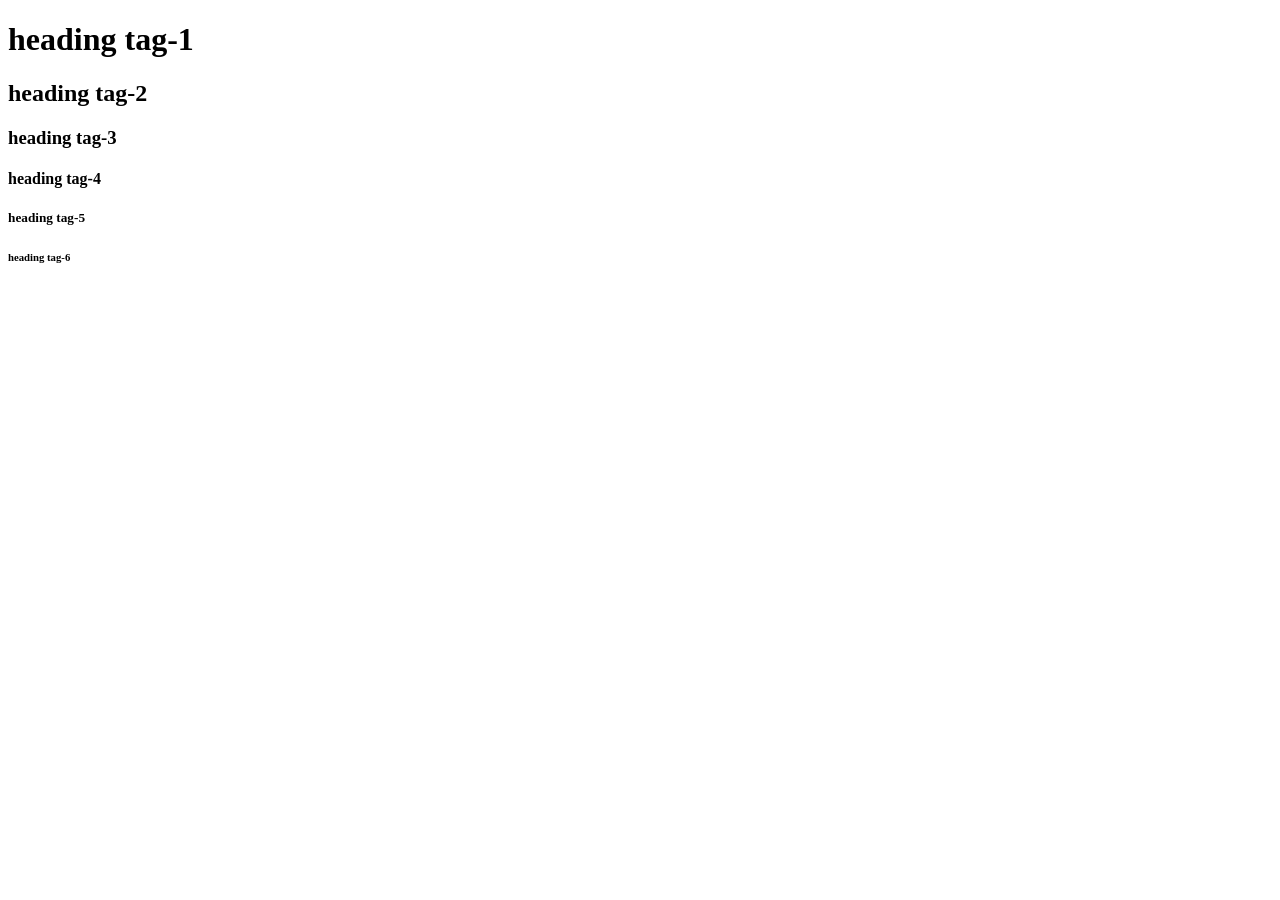
<file: index.html>
<!DOCTYPE html>
<html lang="en"> <!--html tag present root element-->
<head> <!--head tags meta information and browser information-->
    <meta charset="UTF-8">
    <meta name="viewport" content="width=device-width, initial-scale=1.0">
    <title>Document</title>
</head>
<body>
    <!--HEADING TAGS-->
    <h1>heading tag-1</h1> <!--h${heading tag-$}*6-->
    <h2>heading tag-2</h2>
    <h3>heading tag-3</h3>
    <h4>heading tag-4</h4>
    <h5>heading tag-5</h5>
    <h6>heading tag-6</h6>
</body>
</html>
</file>
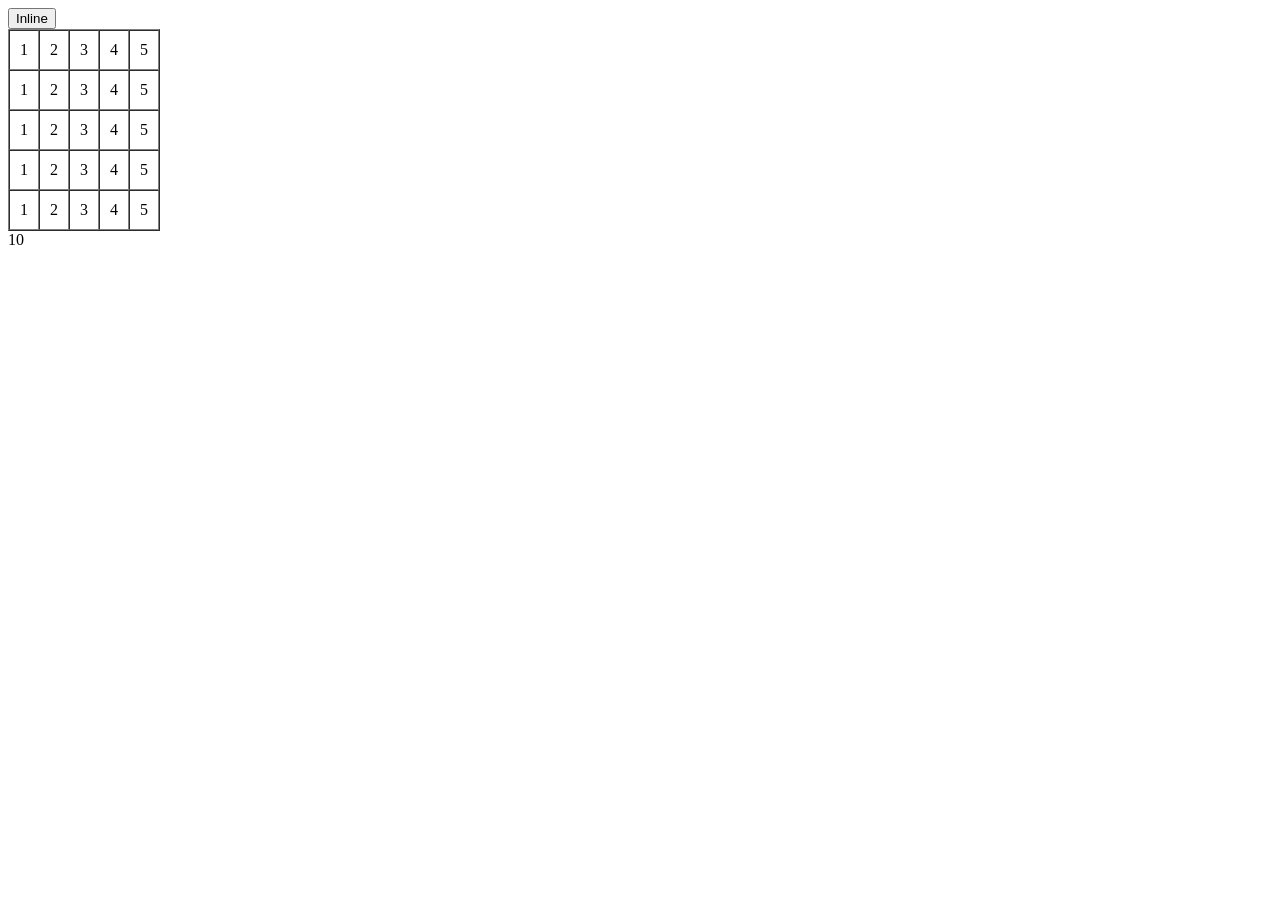
<file: JavaScript/index.html>
<!DOCTYPE html>
<html lang="en">
<head>
    <meta charset="UTF-8">
    <meta name="viewport" content="width=device-width, initial-scale=1.0">
    <title>Document</title>
</head>
<body>
    <button onclick="alert('User clicked')">Inline</button>
    <table border="1" cellpadding="10" cellspacing="0">
        <tr>
            <td>1</td>
            <td>2</td>
            <td>3</td>
            <td>4</td>
            <td>5</td>
        </tr>
        <tr>
            <td>1</td>
            <td>2</td>
            <td>3</td>
            <td>4</td>
            <td>5</td>
        </tr>
        <tr>
            <td>1</td>
            <td>2</td>
            <td>3</td>
            <td>4</td>
            <td>5</td>
        </tr>
        <tr>
            <td>1</td>
            <td>2</td>
            <td>3</td>
            <td>4</td>
            <td>5</td>
        </tr>
        <tr>
            <td>1</td>
            <td>2</td>
            <td>3</td>
            <td>4</td>
            <td>5</td>
        </tr>
    </table>
    <script defer>  <!--defer attribute is to get content information at the last-->
        num=10;
        document.write(num);
        console.log(num);
        console.error(num);
        console.warn(num);
        console.table(10,20,30,40,50);
    </script>
</body>
</html>
</file>
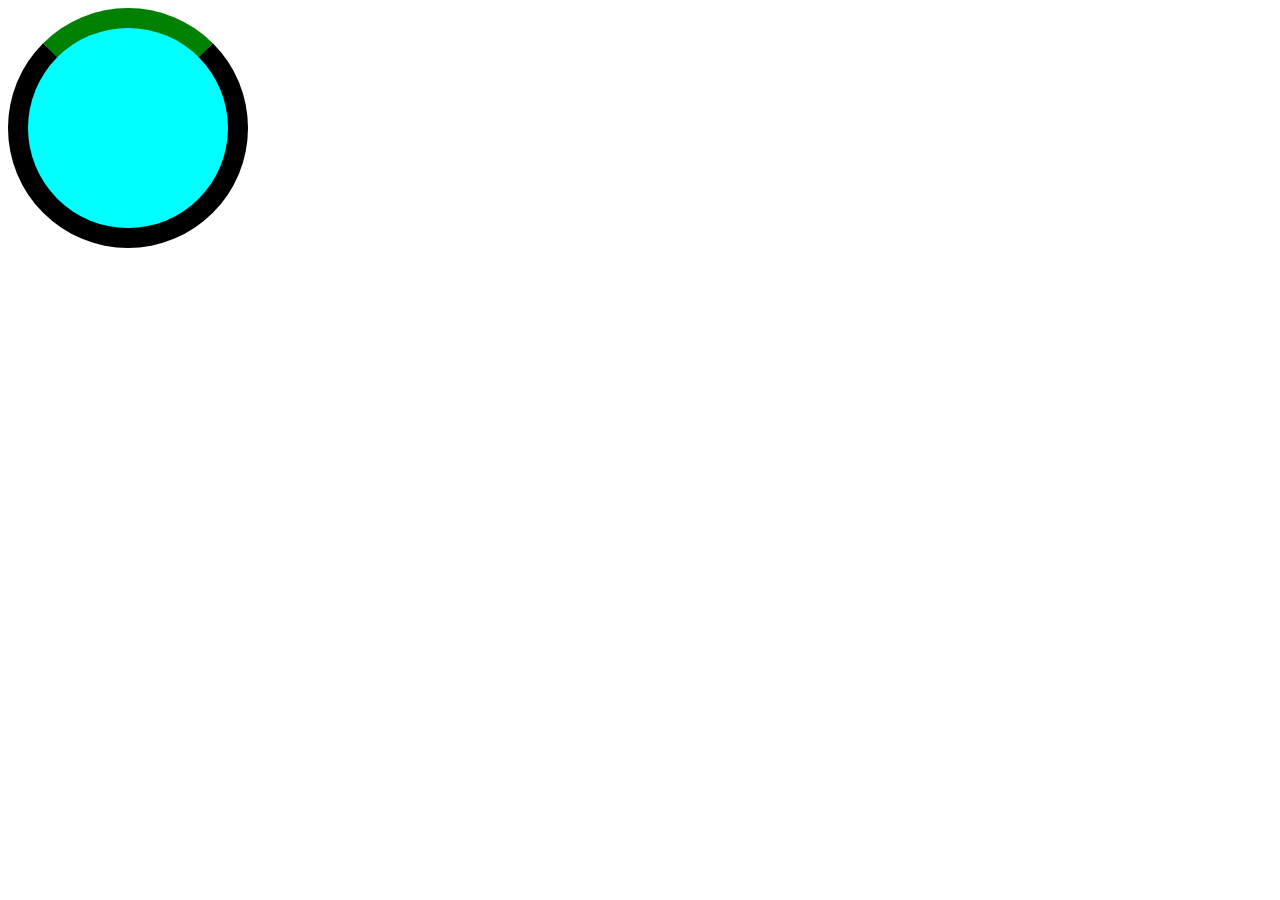
<file: Day9/Animation/index.html>
<!DOCTYPE html>
<html lang="en">
<head>
    <meta charset="UTF-8">
    <meta name="viewport" content="width=device-width, initial-scale=1.0">
    <title>Document</title>
    <link rel="stylesheet" href="style.css">
</head>
<body>
    <div class="loader"></div>
</body>
</html>
</file>
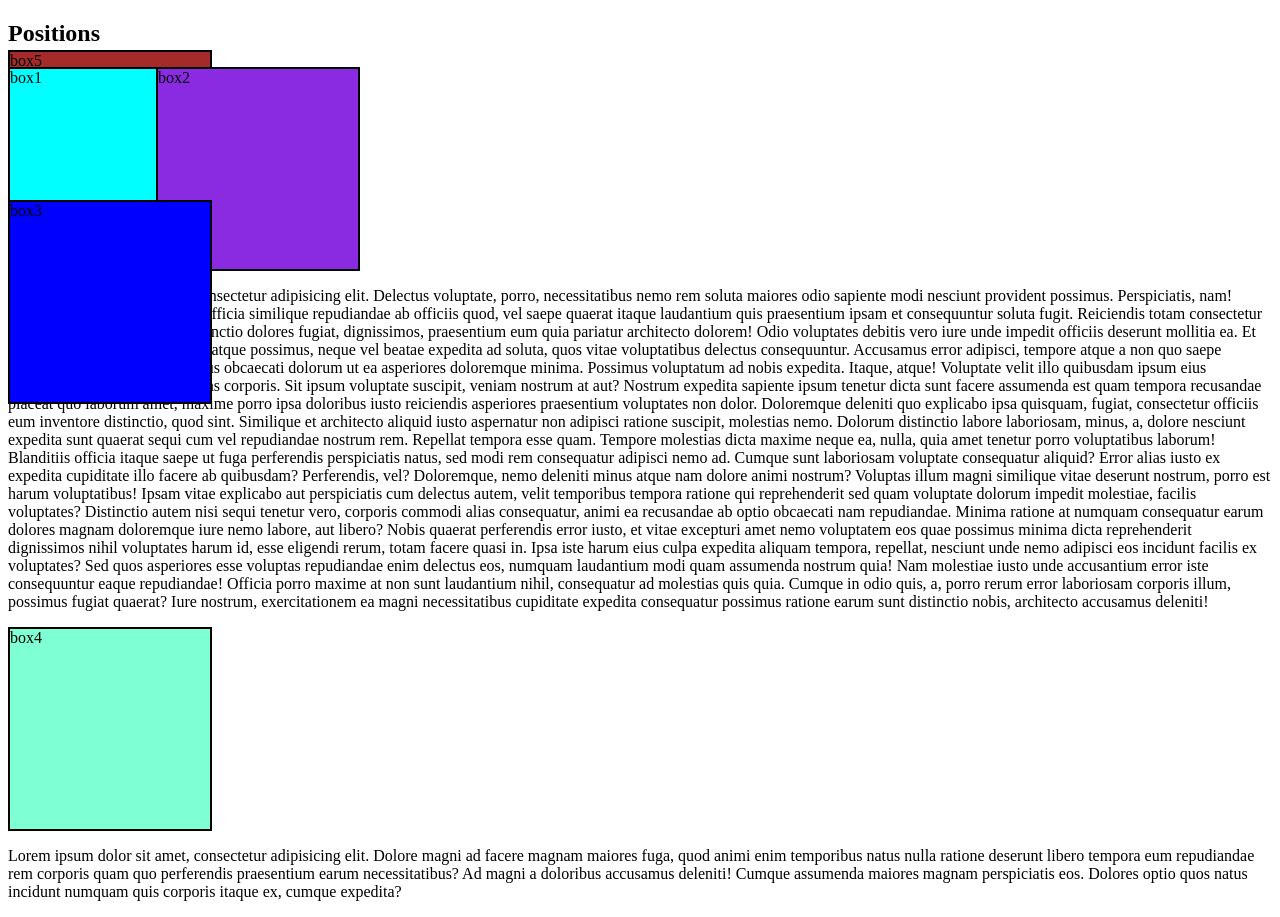
<file: Day9/position/index.html>
<!DOCTYPE html>
<html lang="en">
<head>
    <meta charset="UTF-8">
    <meta name="viewport" content="width=device-width, initial-scale=1.0">
    <title>Document</title>
    <link rel="stylesheet" href="style.css">
</head>
<body>
    <h2>Positions</h2>
    <div id="box1">box1</div>
    <div id="box2">box2</div>
    <p>Lorem ipsum, dolor sit amet consectetur adipisicing elit. Delectus voluptate, porro, necessitatibus nemo rem soluta maiores odio sapiente modi nesciunt provident possimus. Perspiciatis, nam! Reprehenderit, molestiae quia officia similique repudiandae ab officiis quod, vel saepe quaerat itaque laudantium quis praesentium ipsam et consequuntur soluta fugit. Reiciendis totam consectetur aperiam maxime commodi distinctio dolores fugiat, dignissimos, praesentium eum quia pariatur architecto dolorem! Odio voluptates debitis vero iure unde impedit officiis deserunt mollitia ea. Et nam perferendis dolorum natus atque possimus, neque vel beatae expedita ad soluta, quos vitae voluptatibus delectus consequuntur. Accusamus error adipisci, tempore atque a non quo saepe veritatis possimus ullam delectus obcaecati dolorum ut ea asperiores doloremque minima. Possimus voluptatum ad nobis expedita. Itaque, atque! Voluptate velit illo quibusdam ipsum eius numquam odio quaerat molestias corporis. Sit ipsum voluptate suscipit, veniam nostrum at aut? Nostrum expedita sapiente ipsum tenetur dicta sunt facere assumenda est quam tempora recusandae placeat quo laborum amet, maxime porro ipsa doloribus iusto reiciendis asperiores praesentium voluptates non dolor. Doloremque deleniti quo explicabo ipsa quisquam, fugiat, consectetur officiis eum inventore distinctio, quod sint. Similique et architecto aliquid iusto aspernatur non adipisci ratione suscipit, molestias nemo. Dolorum distinctio labore laboriosam, minus, a, dolore nesciunt expedita sunt quaerat sequi cum vel repudiandae nostrum rem. Repellat tempora esse quam. Tempore molestias dicta maxime neque ea, nulla, quia amet tenetur porro voluptatibus laborum! Blanditiis officia itaque saepe ut fuga perferendis perspiciatis natus, sed modi rem consequatur adipisci nemo ad. Cumque sunt laboriosam voluptate consequatur aliquid? Error alias iusto ex expedita cupiditate illo facere ab quibusdam? Perferendis, vel? Doloremque, nemo deleniti minus atque nam dolore animi nostrum? Voluptas illum magni similique vitae deserunt nostrum, porro est harum voluptatibus! Ipsam vitae explicabo aut perspiciatis cum delectus autem, velit temporibus tempora ratione qui reprehenderit sed quam voluptate dolorum impedit molestiae, facilis voluptates? Distinctio autem nisi sequi tenetur vero, corporis commodi alias consequatur, animi ea recusandae ab optio obcaecati nam repudiandae. Minima ratione at numquam consequatur earum dolores magnam doloremque iure nemo labore, aut libero? Nobis quaerat perferendis error iusto, et vitae excepturi amet nemo voluptatem eos quae possimus minima dicta reprehenderit dignissimos nihil voluptates harum id, esse eligendi rerum, totam facere quasi in. Ipsa iste harum eius culpa expedita aliquam tempora, repellat, nesciunt unde nemo adipisci eos incidunt facilis ex voluptates? Sed quos asperiores esse voluptas repudiandae enim delectus eos, numquam laudantium modi quam assumenda nostrum quia! Nam molestiae iusto unde accusantium error iste consequuntur eaque repudiandae! Officia porro maxime at non sunt laudantium nihil, consequatur ad molestias quis quia. Cumque in odio quis, a, porro rerum error laboriosam corporis illum, possimus fugiat quaerat? Iure nostrum, exercitationem ea magni necessitatibus cupiditate expedita consequatur possimus ratione earum sunt distinctio nobis, architecto accusamus deleniti!</p>
    <div id="box3">box3</div>
    <div id="box4">box4</div>
    <p>Lorem ipsum dolor sit amet, consectetur adipisicing elit. Dolore magni ad facere magnam maiores fuga, quod animi enim temporibus natus nulla ratione deserunt libero tempora eum repudiandae rem corporis quam quo perferendis praesentium earum necessitatibus? Ad magni a doloribus accusamus deleniti! Cumque assumenda maiores magnam perspiciatis eos. Dolores optio quos natus incidunt numquam quis corporis itaque ex, cumque expedita?
    </p>
    <div id="box5">box5</div>
</body>
</html>
</file>
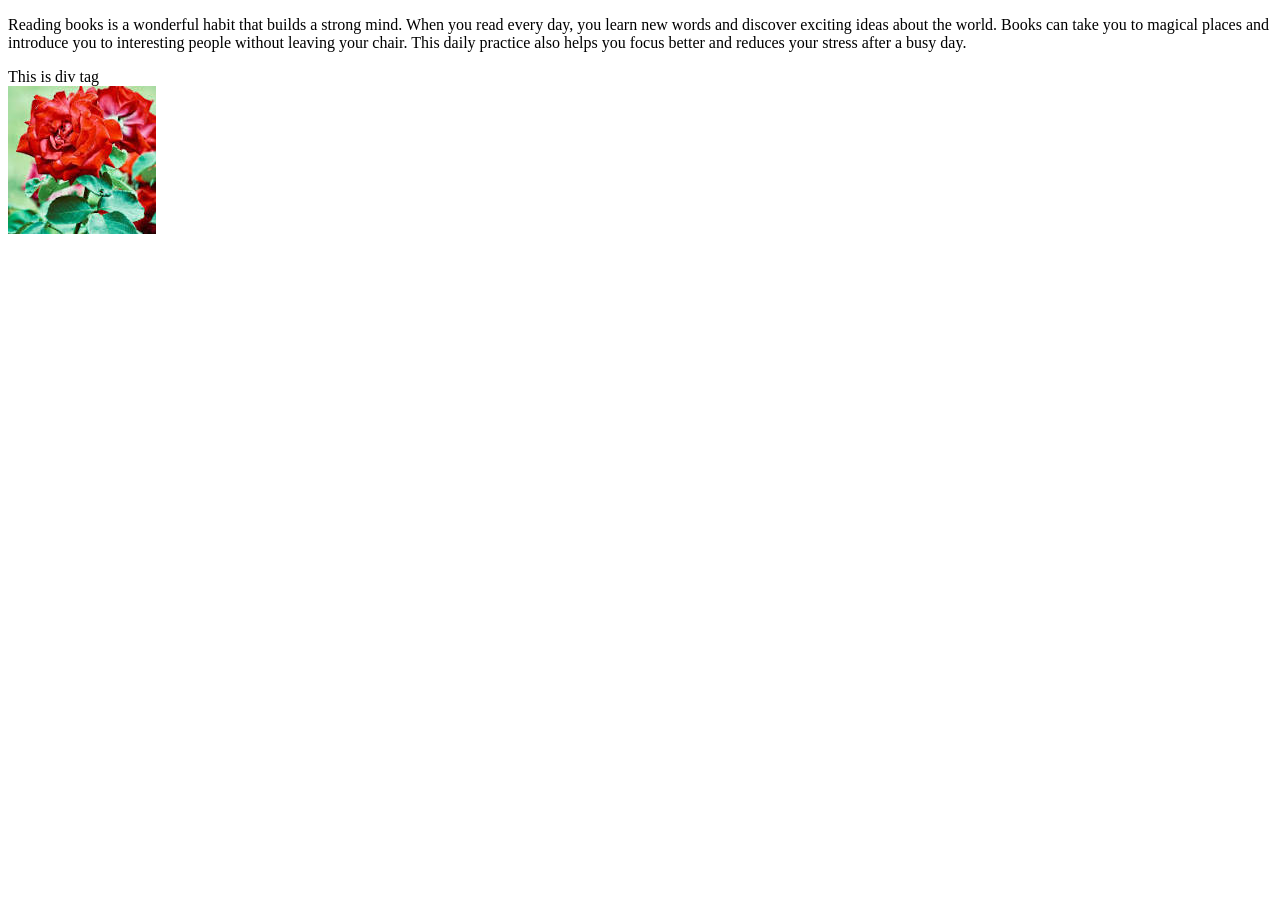
<file: Day2/othertags.html>
<!DOCTYPE html>
<html lang="en">
<head>
    <meta charset="UTF-8">
    <meta name="viewport" content="width=device-width, initial-scale=1.0">
    <title>Document</title>
</head>
<body>
    <p>Reading books is a wonderful habit that builds a strong mind. When you read every day, you learn new words and discover exciting ideas about the world. Books can take you to magical places and introduce you to interesting people without leaving your chair. This daily practice also helps you focus better and reduces your stress after a busy day.</p>
    <div>
        This is div tag
    </div>
        <img src="[data-uri]">
    
</body>
</html>
</file>
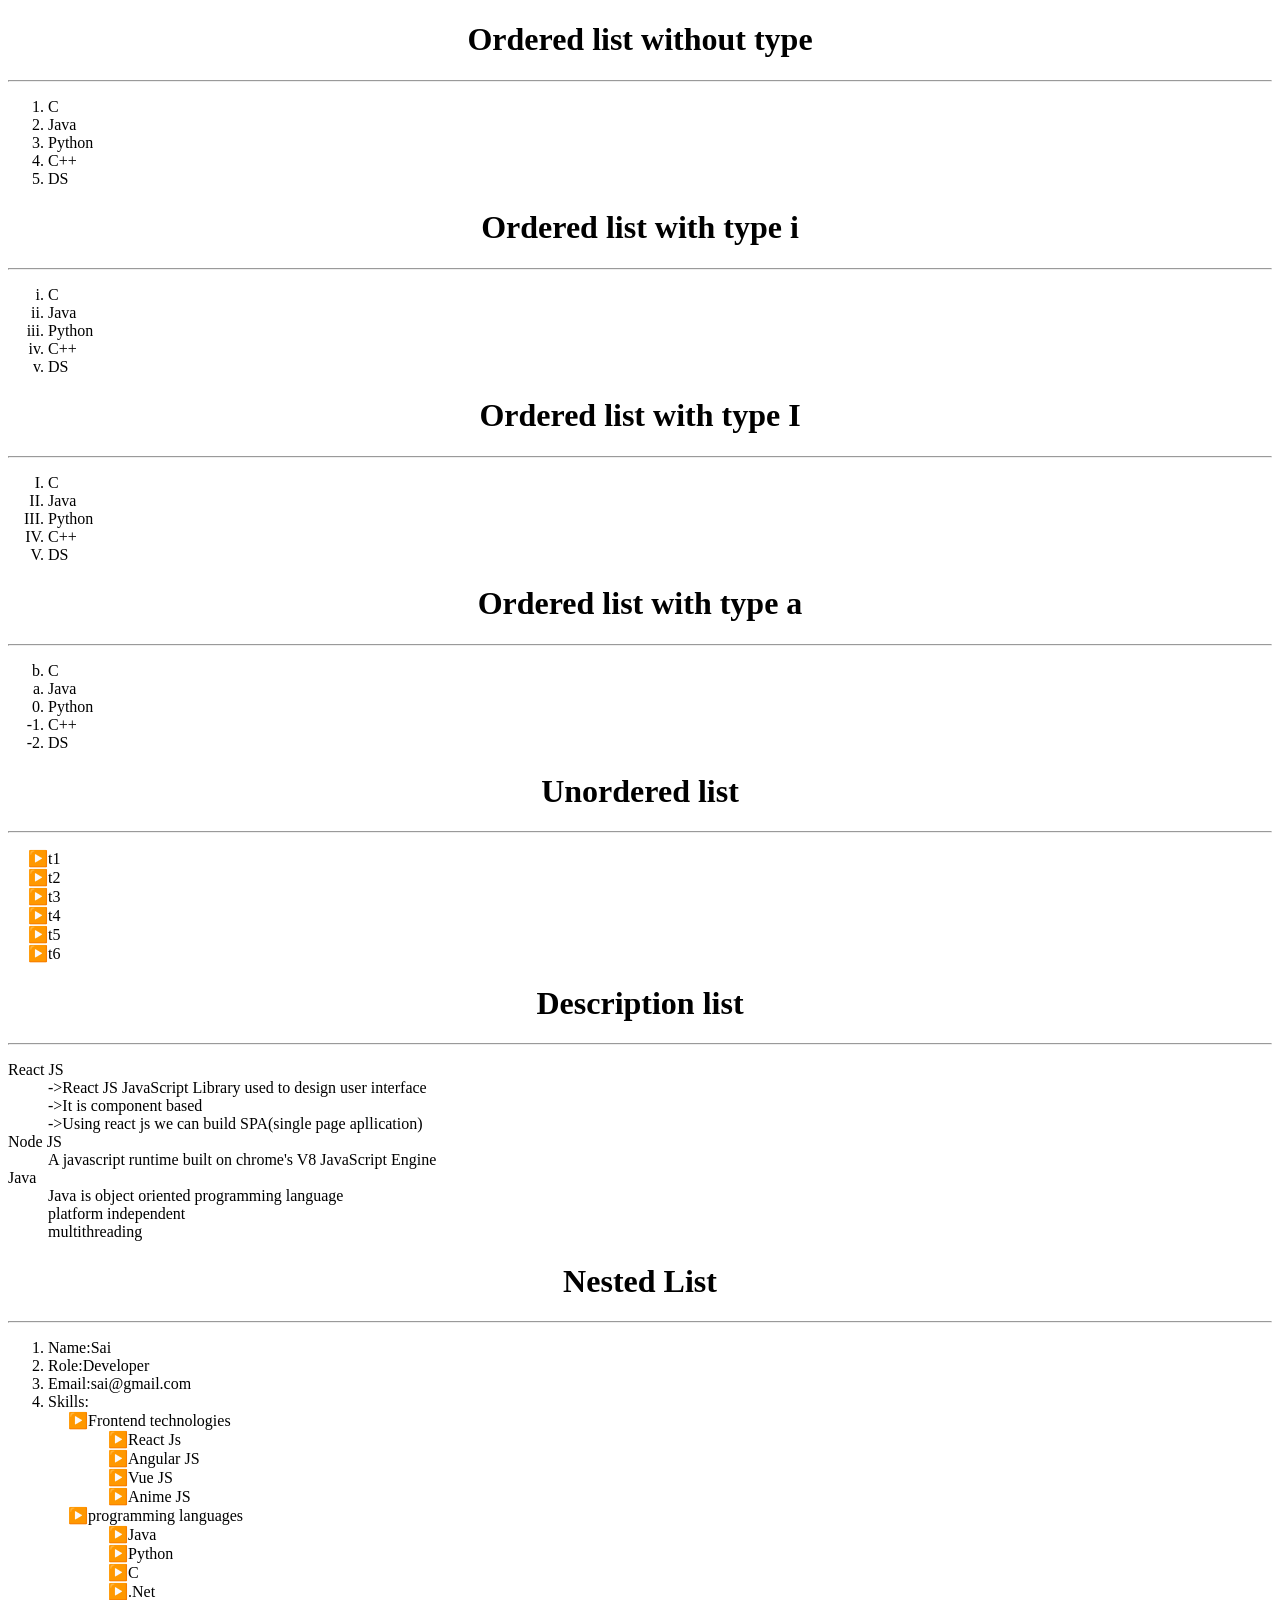
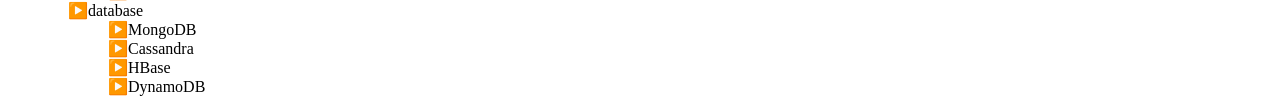
<file: Day3/lists.html>
<!DOCTYPE html>
<html lang="en">
<head>
    <meta charset="UTF-8">
    <meta name="viewport" content="width=device-width, initial-scale=1.0">
    <title>Document</title>
    <style>
        ul>li::marker{
            content:"▶️";  
       } 
     </style>
</head>
<body>
    <h1 align=center>Ordered list without type</h1>
    <hr>
    <ol>
        <li>C</li> <!--li*5-->
        <li>Java</li>
        <li>Python</li>
        <li>C++</li>
        <li>DS</li>
    </ol>
    <h1 align=center>Ordered list with type i</h1>
    <hr>
    <ol type="i">
        <li>C</li> <!--li*5-->
        <li>Java</li>
        <li>Python</li>
        <li>C++</li>
        <li>DS</li>
    </ol>
    <h1 align=center>Ordered list with type I</h1>
    <hr>
    <ol type="I">
        <li>C</li> <!--li*5-->
        <li>Java</li>
        <li>Python</li>
        <li>C++</li>
        <li>DS</li>
    </ol>
    <h1 align=center>Ordered list with type a</h1>
    <hr>
    <ol type="a" start="2" reversed> <!--interview question-->
        <li>C</li> <!--li*5-->
        <li>Java</li>
        <li>Python</li>
        <li>C++</li>
        <li>DS</li>
    </ol>

    <h1 align=center>Unordered list</h1>
    <hr>
    <ul >  <!--type  disc,circle,square,none-->
        <li>t1</li>
        <li>t2</li>
        <li>t3</li>
        <li>t4</li>
        <li>t5</li>
        <li>t6</li>
        <!--
        <style>
            ul>li:marker{
                content:"smile";  windows+v
            } 
        </style> in body
        -->
    </ul>
    <h1 align="center">Description list</h1>
    <hr>
    <dl>
        <dt>React JS</dt>
        <dd>->React JS JavaScript Library used to design user interface</dd>
        <dd>->It is component based</dd>
        <dd>->Using react js we can build SPA(single page apllication)</dd>

        <dt>Node JS</dt>
        <dd>A javascript runtime built on chrome's V8 JavaScript Engine</dd>

        <dt>Java</dt>
        <dd>Java is object oriented programming language</dd>
        <dd>platform independent</dd>
        <dd>multithreading</dd>
    </dl>
    <h1 align=center>Nested List</h1>
    <hr>
    <ol>
        <li>Name:Sai</li>
        <li>Role:Developer</li>
        <li>Email:sai@gmail.com</li>
        <li>Skills:</li>
        <ul>
            <li>Frontend technologies</li>
            <ul>
                <li>React Js</li>
                <li>Angular JS</li>
                <li>Vue JS</li>
                <li>Anime JS</li>
            </ul>
            <li>programming languages</li>
            <ul>
                <li>Java</li>
                <li>Python</li>
                <li>C</li>
                <li>.Net</li>
            </ul>
            <li>database</li>
            <ul>
                <li>MongoDB</li>
                <li>Cassandra</li>
                <li>HBase</li>
                <li>DynamoDB</li>
            </ul>
        </ul>
    </ol>
</body>
</html>
</file>
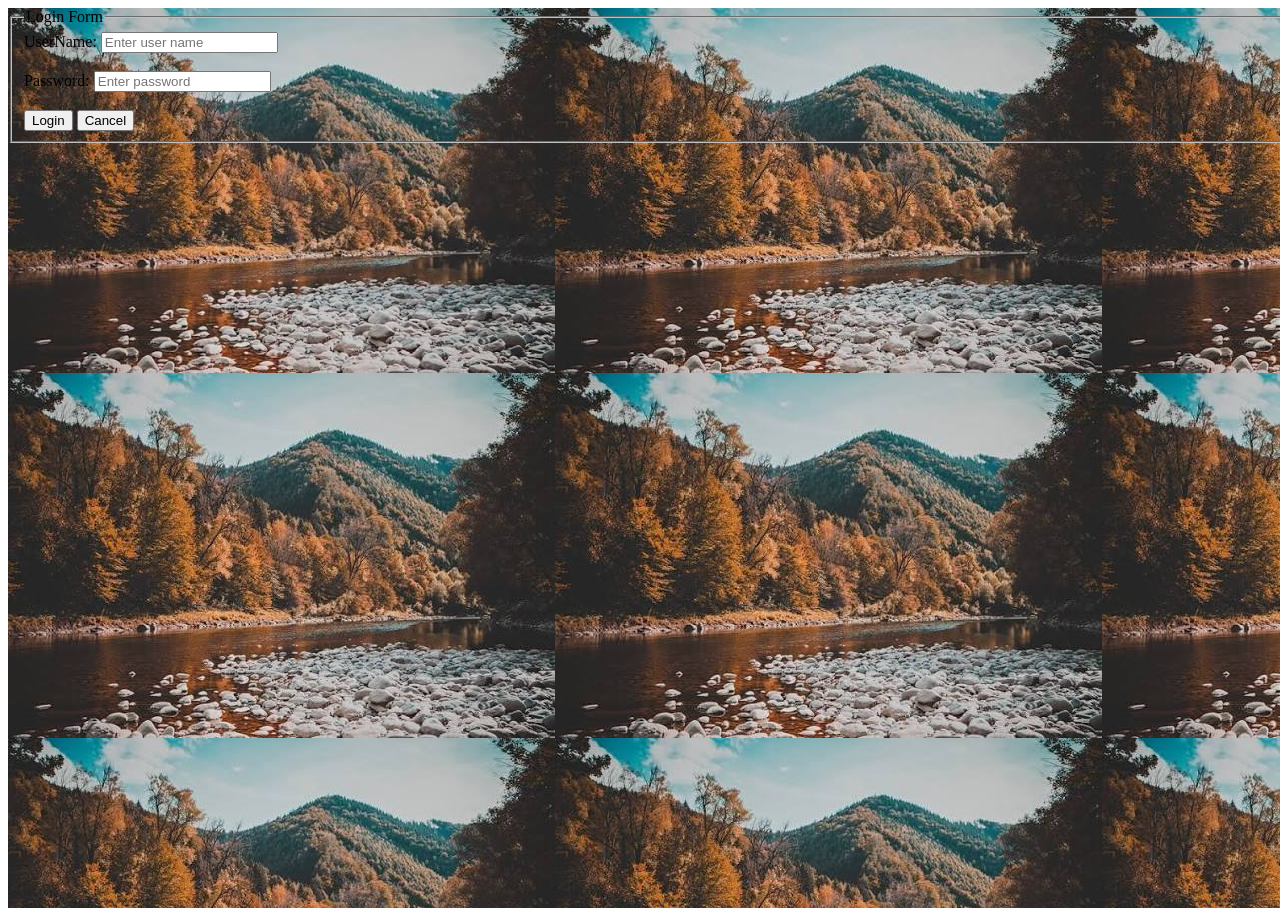
<file: Day3/login.html>
<!DOCTYPE html>
<html lang="en">
<head>
    <meta charset="UTF-8">
    <meta name="viewport" content="width=device-width, initial-scale=1.0">
    <title>Login Form</title>
    <style>
        form{
            height:100vh;
            width: 100vw;
            background-image: url('images.jpg');
        }
    </style>
</head>
<body>
    <form action="">
        <fieldset>
            <legend>Login Form</legend>
            <label for="username">UserName: </label>
            <input type="text" minlength="3" maxlength="20" placeholder="Enter user name" required id="username">  <!--for is used when we click on the data it will highlight the box (see by running)-->
            <br><br>
            <label for="psw">Password: </label>
            <input type="password" placeholder="Enter password" required id="psw">
            <br><br>
            <button type="submit">Login</button>
            <button type="reset">Cancel</button>
        </fieldset>
    </form>
</body>
</html>
</file>
<file: Day9/Animation/style.css>
.loader{
    width:200px;
    height:200px;
    background-color: aqua;
    border-radius:50%;
    border: 20px solid black;
    border-top:20px solid green;
    animation: rotate 2s linear 2s infinite normal;
}
@keyframes rotate{
    from{
        transform: rotate(0deg);
    }
    to{
        transform: rotate(360deg);
    }
}
</file>
<file: Day9/position/style.css>
div{
    height: 200px;
    width: 200px;
    border:2px solid black;
    display:inline-block;
}
#box1{
    background-color: aqua;
    position:static;
    bottom:30px;

}
#box2{
    background-color: blueviolet;
    position:relative;
    right:60px;
}
#box3{
    background-color: blue;
    position: fixed;
    top: 200px;
}
#box4{
    background-color: aquamarine;
    position: sticky;
    top:30px;
}
#box5{
    background-color: brown;
    position: absolute;
    top: 50px;
    z-index: -1;
}
</file>
